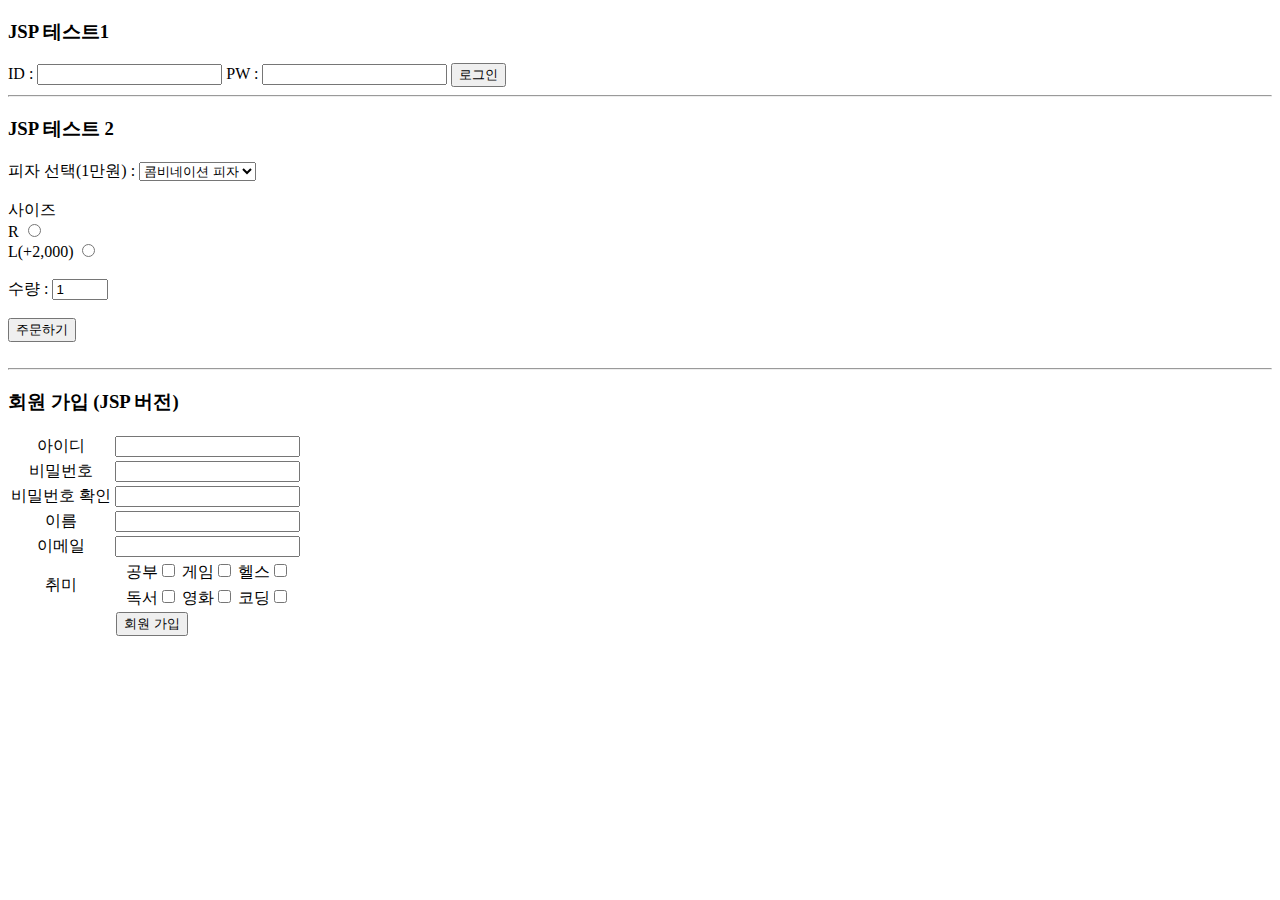
<file: JSPProject1/src/main/webapp/index.html>
<!DOCTYPE html>
<html lang="en">
<head>
    <meta charset="UTF-8">
    <meta http-equiv="X-UA-Compatible" content="IE=edge">
    <meta name="viewport" content="width=device-width, initial-scale=1.0">
    <title>JSP 프로젝트</title>

    <style>
        td {
            align-items: center;
            text-align: center;
        }
    </style>
</head>
<body>
    <h3>JSP 테스트1</h3>

    <!-- 
        로그인
        user01 / pass01! 로그인 시 성공
     -->
             <!-- /프로젝트명/서비스요청주소  데이터전달방식: post / get -->
    <form action="/JSPProject1/login" method="post">
        ID : <input type="text" name="inputId">
        PW : <input type="password" name="inputPw">
        <button>로그인</button>
    </form>

    <hr>

    <h3>JSP 테스트 2</h3>

    <form action="/JSPProject1/pizzaOrder" method="post">
        피자 선택(1만원) :
        <select name="pizza">
            <option>콤비네이션 피자</option>
            <option>고구마 피자</option>
            <option>쉬림프 피자</option>
            <option>하와이안 피자</option>
            <option>불고기 피자</option>
        </select>

        <br><br>

        사이즈
        <br>
        <label>
            R <input type="radio" name="size" value="R">
        </label>
        
        <br>
        <label>
            L(+2,000) <input type="radio" name="size" value="L">
        </label>

        <br><br>

        수량 : <input type="number" name="amount" min="1" max="10" value="1">

        <br><br>

        <button>주문하기</button>
    </form>

    <br>
    <hr>

    <h3>회원 가입 (JSP 버전)</h3>
    
    <form action="/JSPProject1/join" method="post">
        <table>
            <tr>
                <td>아이디</td>
                <td><input type="text" name="inputId"></td>
            </tr>

            <tr>
                <td>비밀번호</td>
                <td><input type="password" name="inputPw"></td>
            </tr>

            <tr>
                <td>비밀번호 확인</td>
                <td><input type="password" name="inputPw2"></td>
            </tr>

            <tr>
                <td>이름</td>
                <td><input type="text" name="inputName"></td>
            </tr>

            <tr>
                <td>이메일</td>
                <td><input type="email" name="inputEmail"></td>
            </tr>
            <tr>
                <td rowspan="2">
                    취미
                </td>
                <td>
                    공부<input type="checkbox"name=checkList value="공부">
                    게임<input type="checkbox"name=checkList value="게임">
                    헬스<input type="checkbox"name=checkList value="헬스">
                </td>    
            </tr>
            <tr>
                <td>
                    독서<input type="checkbox"name=checkList value="독서">
                    영화<input type="checkbox"name=checkList value="영화">
                    코딩<input type="checkbox"name=checkList value="코딩">
                </td>
            </tr>
            
        </table>
        &nbsp;&nbsp;&nbsp;&nbsp;&nbsp;&nbsp;&nbsp;&nbsp;
        &nbsp;&nbsp;&nbsp;&nbsp;&nbsp;&nbsp;&nbsp;&nbsp;
        &nbsp;&nbsp;&nbsp;&nbsp;&nbsp;&nbsp;&nbsp;&nbsp;
        <button>회원 가입</button>
    </form>
</body>
</html>
</file>
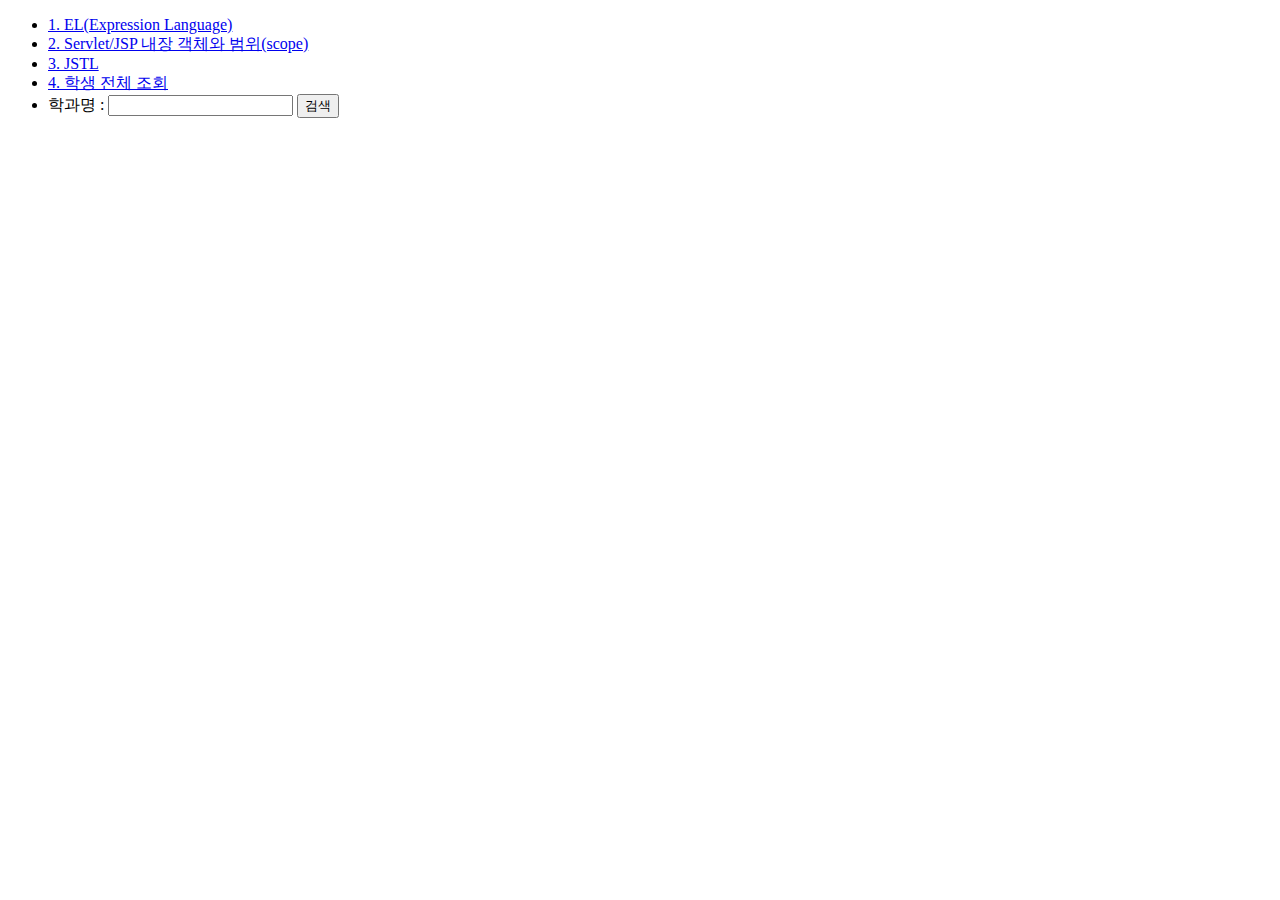
<file: JSPProject2/src/main/webapp/index.html>
<!DOCTYPE html>
<html lang="en">
<head>
    <meta charset="UTF-8">
    <meta http-equiv="X-UA-Compatible" content="IE=edge">
    <meta name="viewport" content="width=device-width, initial-scale=1.0">
    <title>JSP 전용 언어/태그</title>
</head>
<body>
    <ul>
    	<li>
   			<!-- form 태그를 제외한 모든 요청 방식은 GET -->
    		<a href="/JSPProject2/elTest">1. EL(Expression Language)</a>
    				<!-- 절대 경로 방식 -->
    	</li>
    	
    	<li>
    		<a href="scope">2. Servlet/JSP 내장 객체와 범위(scope)</a>
    			<!-- 상대 경로 방식 -->
    	</li>
    	
    	<!-- 
    		현재 페이지 주소 : /JSPProject2/index.html
    		목표 페이지 주소 : /JSPProject2/scope
    		
    		* 폴더 구조처럼 생각하자 !
    		형제 요소는 이름만 부르면 접근 가능하다!
    		
    		JSPProject2 폴더
    			- index.html
    			- scope
    		*
    	 -->
    	 
    	 <li>
    	 	<a href="jstl">3. JSTL</a>
    	 </li>
    	 
    	 
    	 <li>
    	 	<!-- 
    	 		현재 페이지 주소 : /JSPProject2/index.html
    	 		목표 페이지 주소 : /JSPProject2/student/selectAll
    	 	 -->
    	 	<a href="student/selectAll">4. 학생 전체 조회</a>
    	 </li>
    	 
    	 
    	 <li>
    	 
    	 	<form action="student/selectDepartment">
    	 		학과명 : <input type="text" name="inputDept">
    	 		<button>검색</button>
    	 	</form>
    	 </li>
    	 
    	 
    	 
    	 
    	 
    	 
    	 
    	 
    </ul>
</body>
</html>
</file>
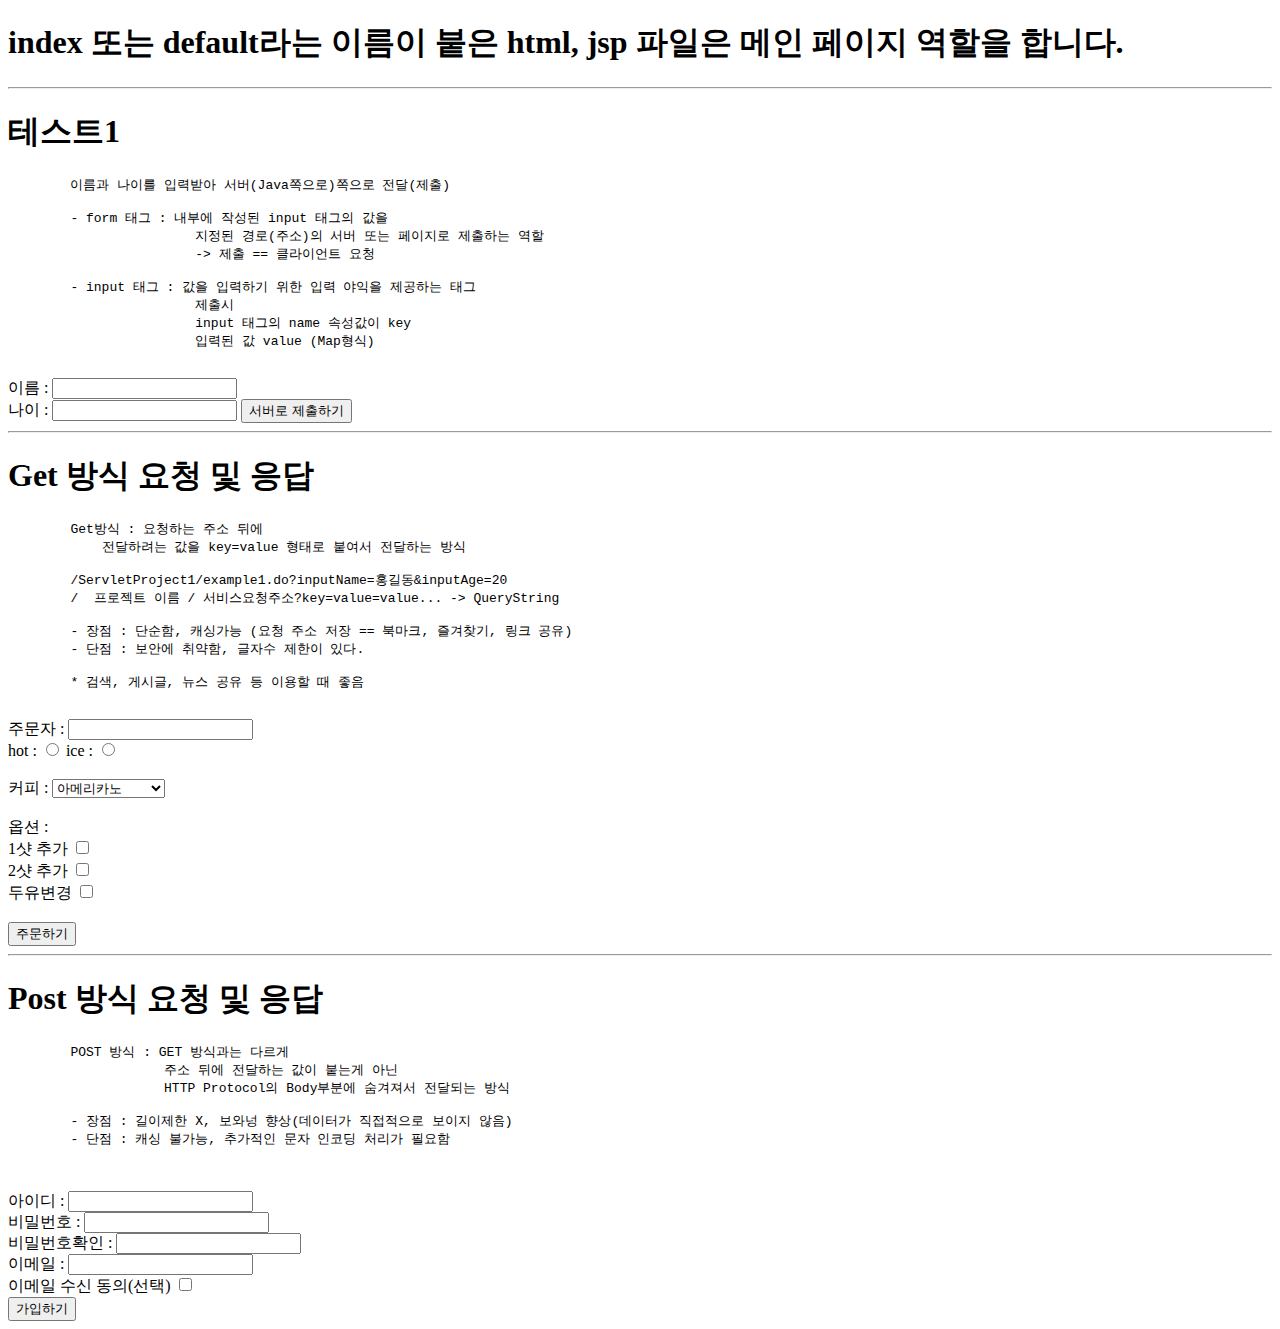
<file: ServletProject1/src/main/webapp/index.html>
<!DOCTYPE html>
<html lang="en">
<head>
    <meta charset="UTF-8">
    <meta http-equiv="X-UA-Compatible" content="IE=edge">
    <meta name="viewport" content="width=device-width, initial-scale=1.0">
    <title>Servlet 프로젝트 1</title>
</head>
<body>
    <h1>index 또는 default라는 이름이 붙은 html, jsp 파일은 메인 페이지 역할을 합니다.</h1>

    <hr>

    <h1>테스트1</h1>
    <pre>
        이름과 나이를 입력받아 서버(Java쪽으로)쪽으로 전달(제출)

        - form 태그 : 내부에 작성된 input 태그의 값을
                        지정된 경로(주소)의 서버 또는 페이지로 제출하는 역할
                        -> 제출 == 클라이언트 요청

        - input 태그 : 값을 입력하기 위한 입력 야익을 제공하는 태그
                        제출시
                        input 태그의 name 속성값이 key
                        입력된 값 value (Map형식)
    </pre>

    <!--
        action 속성 : 제출할 서버 또는 페이지 경로(주소) 작성하는 속성

        http://192.168.10.78:8080 : 프로토콜, IP, port
                            -> 서버 컴퓨터의 배포된 웹앱 위치(고정)

        /ServletProject1/ + 요청할 서비스 주소 : 클라이언트 서비스 요청 (절대경로)
      -->

    <form action="/ServletProject1/example1.do">
        <!-- 제출 시 ServletProject1 프로젝트에 있는
             /example1.do 라는 서비스를 요청한다.
             요청시 내부에 작성된 input태그의 값도 같이 전달한다.
        -->
        이름 : <input type="text" name="inputName"> <br>
        나이 : <input type="number" name="inputAge">
        <button type="submit">서버로 제출하기</button>
    </form>

    <hr>

    <h1>Get 방식 요청 및 응답</h1>
    <pre>
        Get방식 : 요청하는 주소 뒤에
            전달하려는 값을 key=value 형태로 붙여서 전달하는 방식

        /ServletProject1/example1.do?inputName=홍길동&inputAge=20
        /  프로젝트 이름 / 서비스요청주소?key=value=value... -> QueryString

        - 장점 : 단순함, 캐싱가능 (요청 주소 저장 == 북마크, 즐겨찾기, 링크 공유)
        - 단점 : 보안에 취약함, 글자수 제한이 있다.

        * 검색, 게시글, 뉴스 공유 등 이용할 때 좋음
    </pre>

    <form action="/ServletProject1/example2.do" method="get">
        주문자 : <input type="text" name="orderer"> <br>

        hot : <input type="radio" name="type" value="hot">
        ice : <input type="radio" name="type" value="ice">

        <br><br>

        커피 :
        <select name="coffee">
            <option>아메리카노</option>
            <option>카페라떼</option>
            <option>바닐라라떼</option>
            <option>초코프라프치노</option>
            <option>카라멜마끼아또</option>
        </select>

        <br><br>

        옵션 : <br>
        1샷 추가 <input type="checkbox" name="opt" value="shot1">
        <br>
        2샷 추가 <input type="checkbox" name="opt" value="shot2">
        <br>
        두유변경 <input type="checkbox" name="opt" value="soymilk">

        <br><br>

        <button>주문하기</button>
    </form>

    <hr>

    <h1>Post 방식 요청 및 응답</h1>

    <pre>
        POST 방식 : GET 방식과는 다르게
                    주소 뒤에 전달하는 값이 붙는게 아닌
                    HTTP Protocol의 Body부분에 숨겨져서 전달되는 방식

        - 장점 : 길이제한 X, 보와넝 향상(데이터가 직접적으로 보이지 않음)
        - 단점 : 캐싱 불가능, 추가적인 문자 인코딩 처리가 필요함<div class=""></div>
    </pre>

    <form action="/ServletProject1/signUp" method="post">
        아이디 : <input type="text" name="inputId"> <br>
        비밀번호 : <input type="password" name="inputPw"> <br>
        비밀번호확인 : <input type="password" name="inputPw"> <br>

        이메일 : <input type="email" name="inputEmail"> <br>
        이메일 수신 동의(선택) <input type="checkbox" name="agree">  <br>

        <button>가입하기</button>
    </form>

</body>
</html>
</file>
